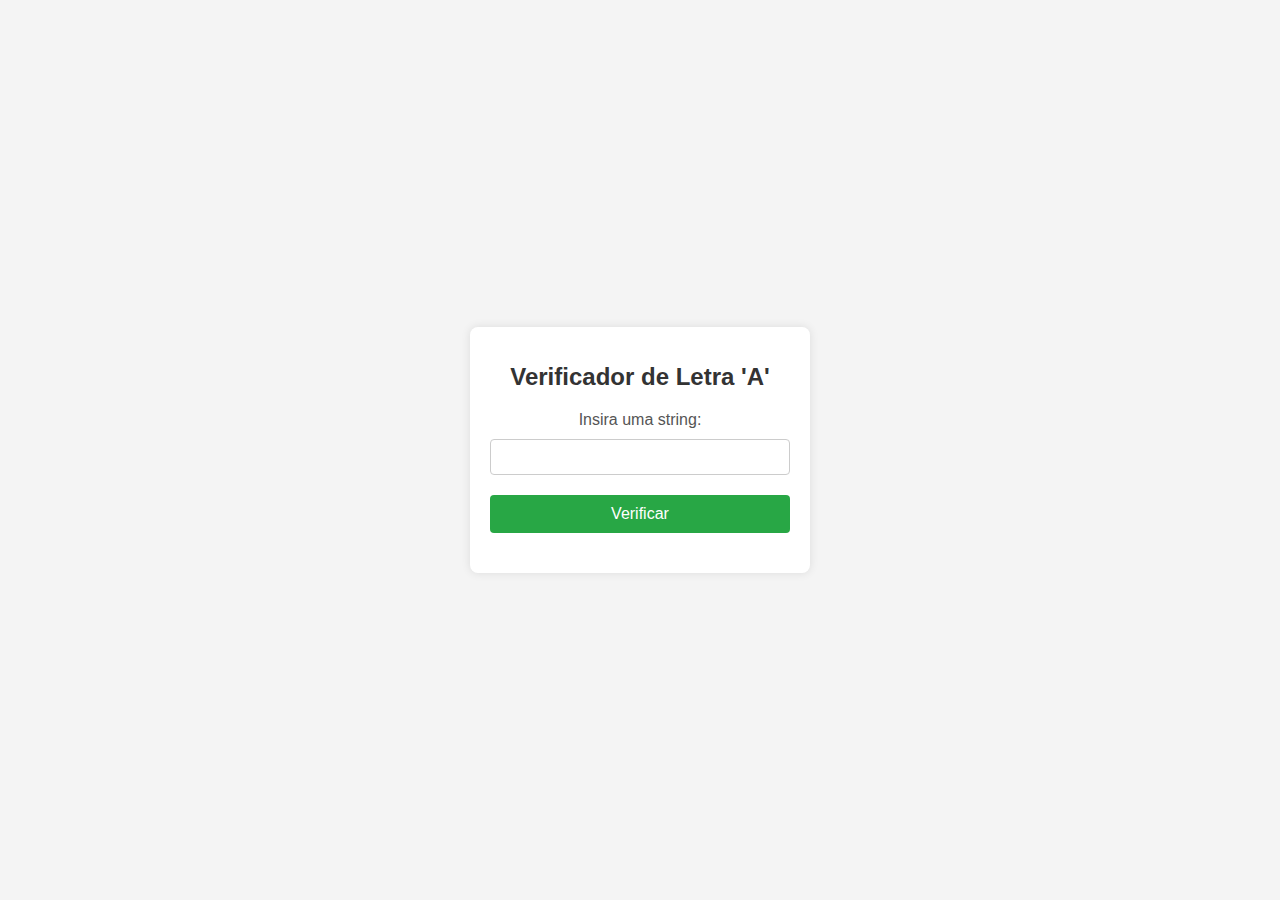
<file: VERIFICA_STRING/index.html>
<!DOCTYPE html>
<html lang="pt-BR">
<head>
    <meta charset="UTF-8">
    <meta name="viewport" content="width=device-width, initial-scale=1.0">
    <title>Verificação de Letra 'A'</title>
    <link rel="stylesheet" href="/VERIFICA_STRING/main.css">
</head>
<body>
    <div class="container">
        <h1>Verificador de Letra 'A'</h1>
        <form id="letterForm">
            <label for="stringInput">Insira uma string:</label>
            <input type="text" id="stringInput" required>
            <button type="submit">Verificar</button>
        </form>
        <div id="resultContainer">
            <p id="result"></p>
            <p id="details"></p>
        </div>
    </div>
    <script src="/VERIFICA_STRING/main.js"></script>
</body>
</html>
</file>
<file: VERIFICA_STRING/main.css>
body {
    font-family: Arial, sans-serif;
    background-color: #f4f4f4;
    display: flex;
    justify-content: center;
    align-items: center;
    height: 100vh;
    margin: 0;
}

.container {
    background-color: #fff;
    padding: 20px;
    border-radius: 8px;
    box-shadow: 0 0 10px rgba(0, 0, 0, 0.1);
    text-align: center;
    width: 300px;
}

h1 {
    font-size: 24px;
    margin-bottom: 20px;
    color: #333;
}

form {
    display: flex;
    flex-direction: column;
}

label {
    font-size: 16px;
    margin-bottom: 10px;
    color: #555;
}

input[type="text"] {
    padding: 8px;
    font-size: 16px;
    margin-bottom: 20px;
    border: 1px solid #ccc;
    border-radius: 4px;
}

button {
    padding: 10px;
    font-size: 16px;
    background-color: #28a745;
    color: white;
    border: none;
    border-radius: 4px;
    cursor: pointer;
}

button:hover {
    background-color: #218838;
}

#resultContainer {
    margin-top: 20px;
}

p#result, p#details {
    font-size: 18px;
    color: #333;
}
</file>
